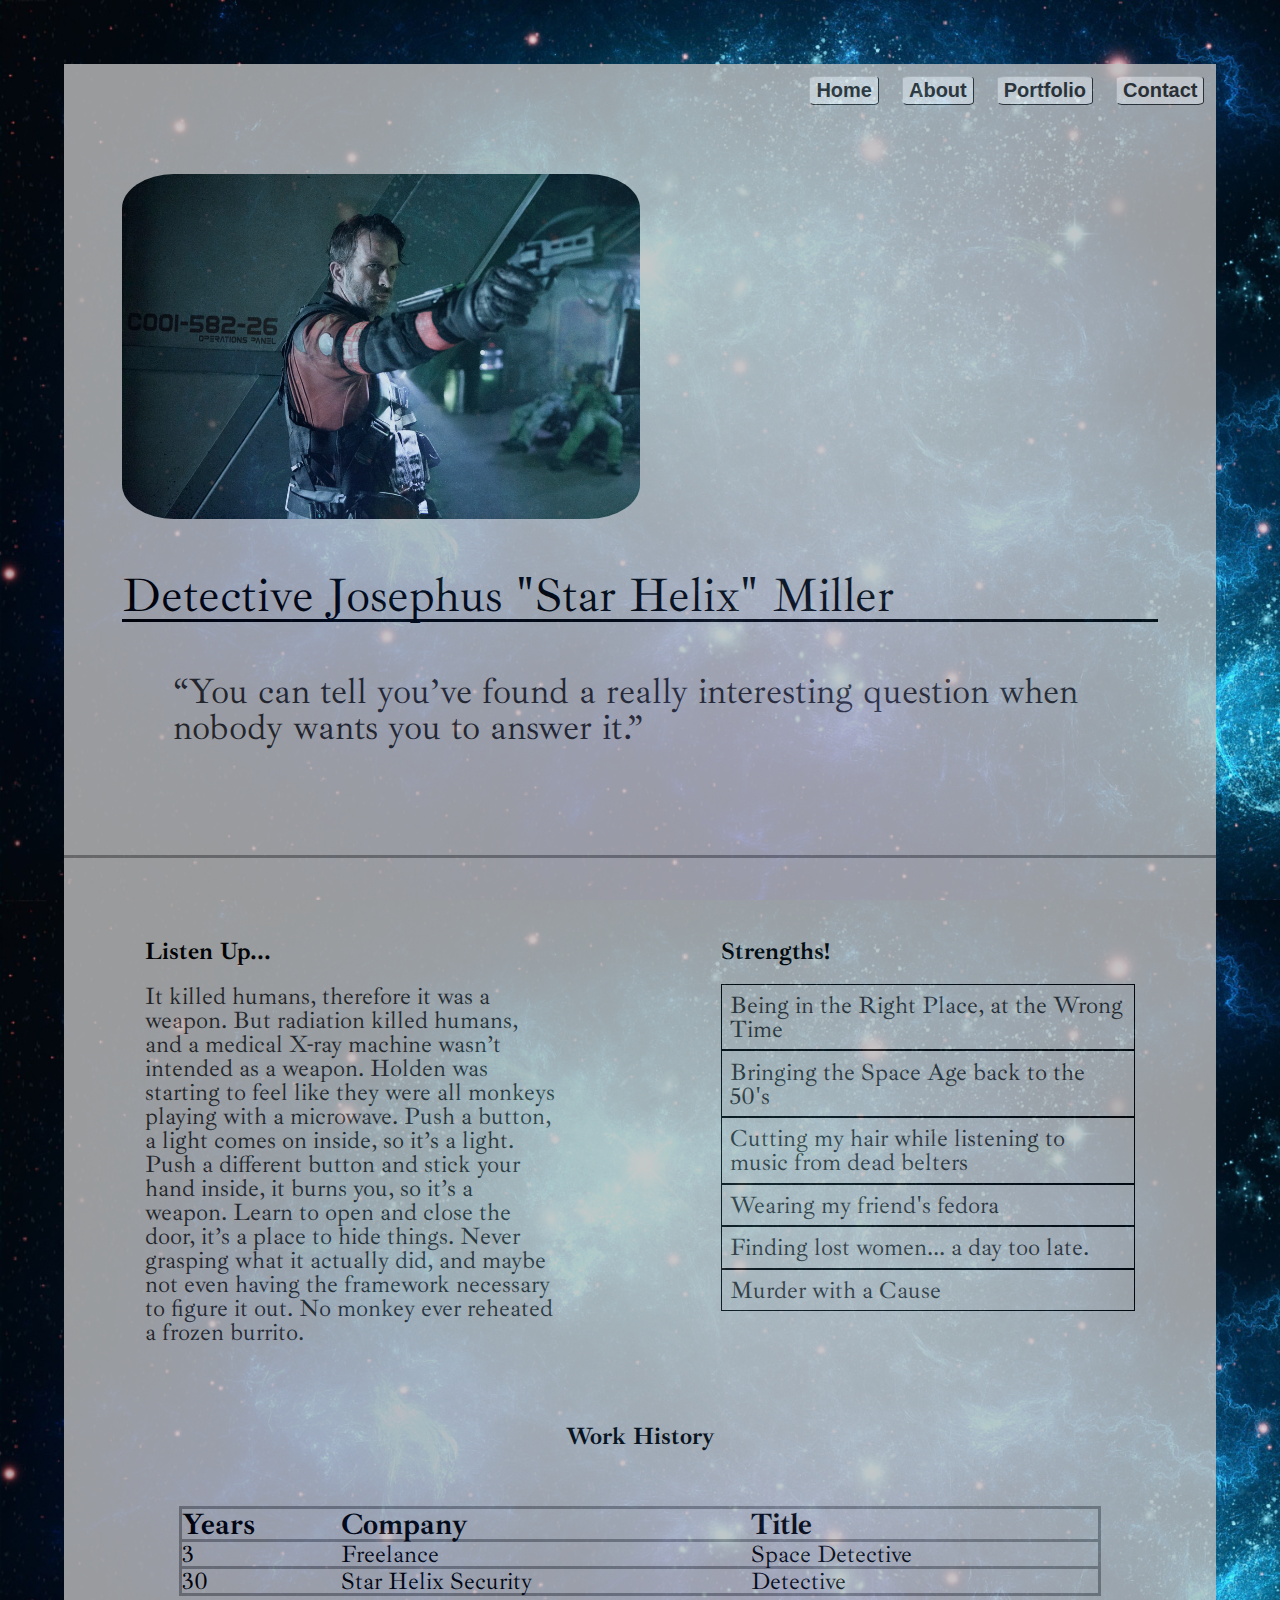
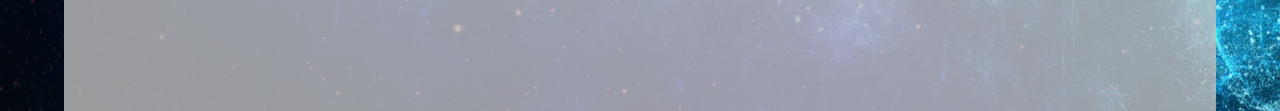
<file: index.html>
<!DOCTYPE html>

<html lang="en">
  <head>
    <meta charset="utf-8" />

    <title>My Resume</title>

    <link rel="stylesheet" href="css/index.css" />

    <link
      href="https://fonts.googleapis.com/css?family=Ibarra+Real+Nova&display=swap"
      rel="stylesheet"
    />

    <!--[if lt IE 9]>
      <script src="https://cdnjs.cloudflare.com/ajax/libs/html5shiv/3.7.3/html5shiv.js"></script>
    <![endif]-->
  </head>

  <body>
    <style>
      body {
        background-image: url("images/sky_background.jpg");
        background-size: cover;
      }
    </style>

    <section class="main-container">
      <nav>
        <a href="index.html">Home</a>
        <a href="#">About</a>
        <a href="#">Portfolio</a>
        <a href="contact.html">Contact</a>
      </nav>

      <header>
        <img src="images/miller.gun.png" alt="Miller with a gun" />
        <div class="top-content">
          <h1>Detective Josephus "Star Helix" Miller</h1>
          <p>
            “You can tell you’ve found a really interesting question when nobody
            wants you to answer it.”
          </p>
        </div>
      </header>

      <section class="content">
        <div class="summary">
          <h3>Listen Up...</h3>
          <p>
            It killed humans, therefore it was a weapon. But radiation killed
            humans, and a medical X-ray machine wasn’t intended as a weapon.
            Holden was starting to feel like they were all monkeys playing with
            a microwave. Push a button, a light comes on inside, so it’s a
            light. Push a different button and stick your hand inside, it burns
            you, so it’s a weapon. Learn to open and close the door, it’s a
            place to hide things. Never grasping what it actually did, and maybe
            not even having the framework necessary to figure it out. No monkey
            ever reheated a frozen burrito.
          </p>
        </div>

        <div class="stuff">
          <h3>Strengths!</h3>

          <ul>
            <li>Being in the Right Place, at the Wrong Time</li>
            <li>Bringing the Space Age back to the 50's</li>
            <li>Cutting my hair while listening to music from dead belters</li>
            <li>Wearing my friend's fedora</li>
            <li>Finding lost women... a day too late.</li>
            <li>Murder with a Cause</li>
          </ul>
        </div>
      </section>

      <section class="table-container">
        <h3>Work History</h3>
        <table>
          <tr>
            <th>Years</th>
            <th>Company</th>
            <th>Title</th>
          </tr>
          <tr>
            <td>3</td>
            <td>Freelance</td>
            <td>Space Detective</td>
          </tr>
          <tr>
            <td>30</td>
            <td>Star Helix Security</td>
            <td>Detective</td>
          </tr>
        </table>
      </section>
    </section>
  </body>
</html>
</file>
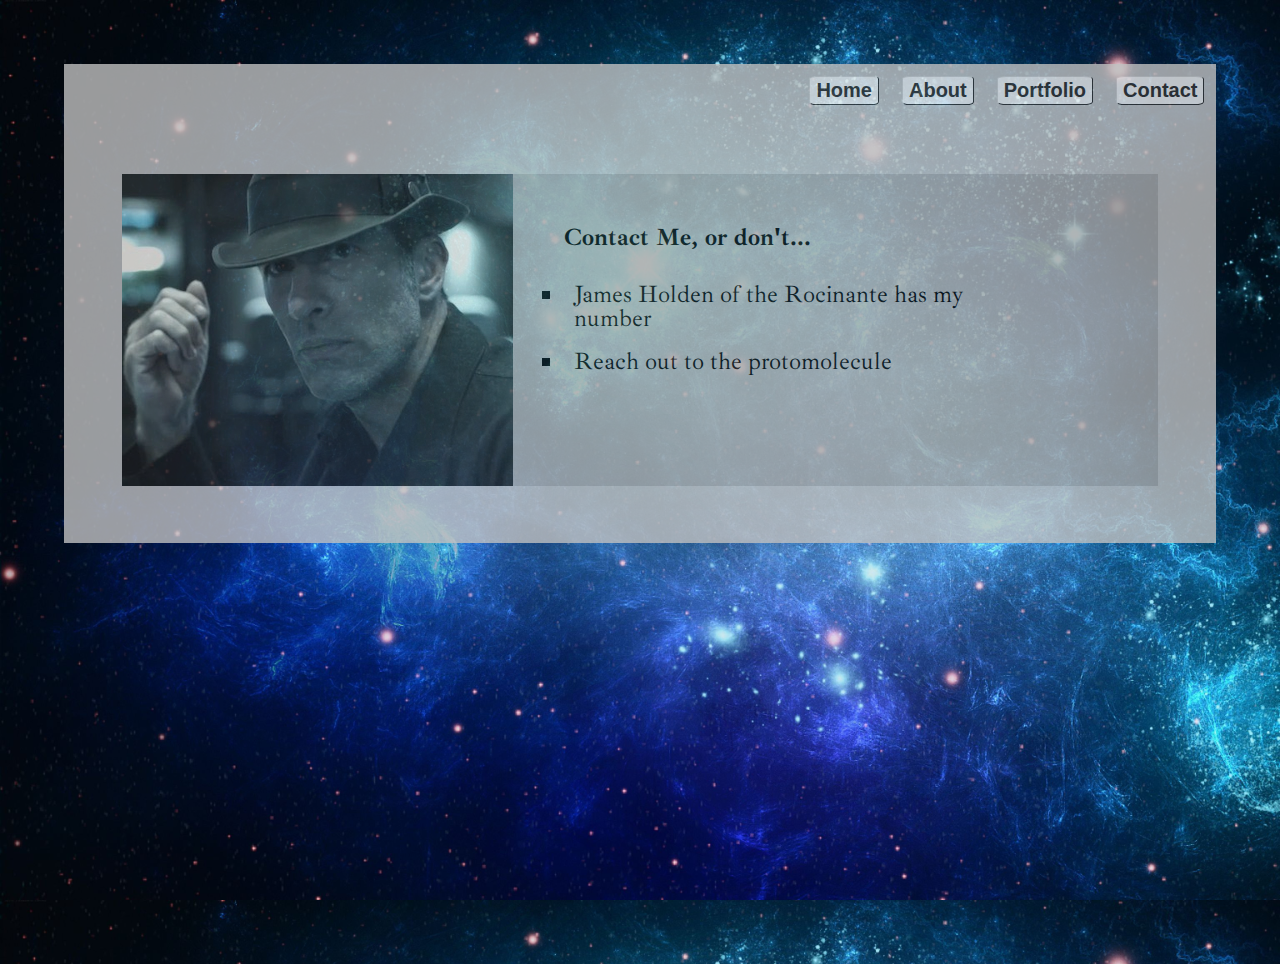
<file: contact.html>
<!DOCTYPE html>

<html lang="en">
  <head>
    <meta charset="utf-8" />

    <title>Contact Page</title>

    <link rel="stylesheet" href="css/index.css" />

    <link
      href="https://fonts.googleapis.com/css?family=Ibarra+Real+Nova&display=swap"
      rel="stylesheet"
    />

    <!--[if lt IE 9]>
      <script src="https://cdnjs.cloudflare.com/ajax/libs/html5shiv/3.7.3/html5shiv.js"></script>
    <![endif]-->
  </head>

  <body>
    <style>
      body {
        background-image: url("images/sky_background.jpg");
        background-size: cover;
      }
    </style>

    <section class="main-container">
      <nav>
        <a href="index.html">Home</a>
        <a href="#">About</a>
        <a href="#">Portfolio</a>
        <a href="contact.html">Contact</a>
      </nav>

      <section class="contact-header">
        <img src="images/miller.detective.png" alt="Miller with a Fedora" />
        <div class="contact">
          <h3>Contact Me, or don't...</h3>
          <ul>
            <li>James Holden of the Rocinante has my number</li>
            <li>Reach out to the protomolecule</li>
          </ul>
        </div>
      </section>
    </section>
  </body>
</html>
</file>
<file: css/index.css>
/* http://meyerweb.com/eric/tools/css/reset/ 
   v2.0 | 20110126
   License: none (public domain)
*/
html,
body,
div,
span,
applet,
object,
iframe,
h1,
h2,
h3,
h4,
h5,
h6,
p,
blockquote,
pre,
a,
abbr,
acronym,
address,
big,
cite,
code,
del,
dfn,
em,
img,
ins,
kbd,
q,
s,
samp,
small,
strike,
strong,
sub,
sup,
tt,
var,
b,
u,
i,
center,
dl,
dt,
dd,
ol,
ul,
li,
fieldset,
form,
label,
legend,
table,
caption,
tbody,
tfoot,
thead,
tr,
th,
td,
article,
aside,
canvas,
details,
embed,
figure,
figcaption,
footer,
header,
hgroup,
menu,
nav,
output,
ruby,
section,
summary,
time,
mark,
audio,
video {
  margin: 0;
  padding: 0;
  border: 0;
  font-size: 100%;
  font: inherit;
  vertical-align: baseline;
}
/* HTML5 display-role reset for older browsers */
article,
aside,
details,
figcaption,
figure,
footer,
header,
hgroup,
menu,
nav,
section {
  display: block;
}
body {
  line-height: 1;
}
ol,
ul {
  list-style: none;
}
blockquote,
q {
  quotes: none;
}
blockquote:before,
blockquote:after,
q:before,
q:after {
  content: "";
  content: none;
}
table {
  border-collapse: collapse;
  border-spacing: 0;
}
/* Set every element's box-sizing to border-box */
* {
  box-sizing: border-box;
}
html,
body {
  height: 100%;
  font-family: "Ibarra Real Nova", serif;
  font-size: 12px;
}
.main-container {
  display: flex;
  flex-direction: column;
  margin: 5%;
  justify-content: center;
  background-color: silver;
  opacity: 0.8;
}
.main-container nav {
  display: flex;
  justify-content: flex-end;
}
@media (max-width: 500px) {
  .main-container nav {
    display: flex;
    flex-direction: column;
    padding: 0% 5%;
  }
}
.main-container nav a {
  border-radius: 10%;
  border: 4px solid #7f0018;
  color: D40028;
  background-color: lightgray;
  font: bold 20px Arial;
  text-decoration: none;
  background-color: #eeeeee;
  color: #333333;
  padding: 2px 6px 2px 6px;
  margin: 1%;
  border-top: 1px solid #cccccc;
  border-right: 1px solid #333333;
  border-bottom: 1px solid #333333;
  border-left: 1px solid #cccccc;
  transition: 0.3s;
}
.main-container nav a:hover {
  background-color: blue;
  color: white;
}
.main-container header {
  display: flex;
  margin: 5%;
  flex-direction: column;
  justify-content: center;
}
@media (max-width: 500px) {
  .main-container header {
    display: flex;
    align-content: center;
  }
}
.main-container header img {
  border-radius: 10%;
  display: flex;
  width: 50%;
}
@media (max-width: 500px) {
  .main-container header img {
    align-self: center;
  }
}
.main-container header p {
  font-size: 3rem;
  border-top: solid black;
  padding: 5%;
  color: #2c2b2b;
}
@media (max-width: 500px) {
  .main-container header p {
    font-size: 1.5rem;
  }
}
.main-container .content {
  display: flex;
  flex-direction: row;
  border-top: solid gray;
}
@media (max-width: 500px) {
  .main-container .content {
    display: flex;
    flex-direction: column;
    justify-content: center;
  }
}
.main-container .content .summary {
  font-size: 2rem;
  width: 50%;
  margin: 2%;
  padding: 5%;
}
@media (max-width: 500px) {
  .main-container .content .summary {
    font-size: 1.5rem;
    width: 95%;
  }
}
.main-container .content .summary p {
  color: #2c2b2b;
}
.main-container .content .stuff {
  margin: 2%;
  font-size: 2em;
  width: 50%;
  padding: 5%;
}
@media (max-width: 500px) {
  .main-container .content .stuff {
    font-size: 1.5rem;
    width: 95%;
  }
}
.main-container .content .stuff ul li {
  padding: 2%;
  border: solid 1px black;
  color: #2c2b2b;
}
.main-container h1 {
  font-size: 4rem;
  padding-top: 5%;
}
@media (max-width: 500px) {
  .main-container h1 {
    font-size: 2rem;
    text-align: center;
  }
}
.main-container h2 {
  font-weight: bold;
}
.main-container h3 {
  font-weight: bold;
  font-size: 2rem;
  margin-bottom: 5%;
}
.main-container .table-container {
  display: flex;
  flex-direction: column;
  align-items: center;
}
.main-container .table-container table {
  width: 80%;
  margin: 0% 10% 10% 10%;
}
.main-container .table-container table tr {
  border: solid gray;
  font-size: 2rem;
}
.main-container .table-container table tr th {
  text-align: left;
  font-size: 2.5rem;
  font-weight: bold;
}
.main-container .contact-header {
  display: flex;
  background-color: darkgray;
  flex-direction: row;
  margin: 5%;
}
@media (max-width: 500px) {
  .main-container .contact-header {
    flex-direction: column;
  }
}
.main-container .contact-header .contact {
  padding: 5%;
}
.main-container .contact-header .contact ul {
  list-style-type: square;
}
.main-container .contact-header .contact ul li {
  font-size: 2rem;
  padding: 2%;
}
</file>
